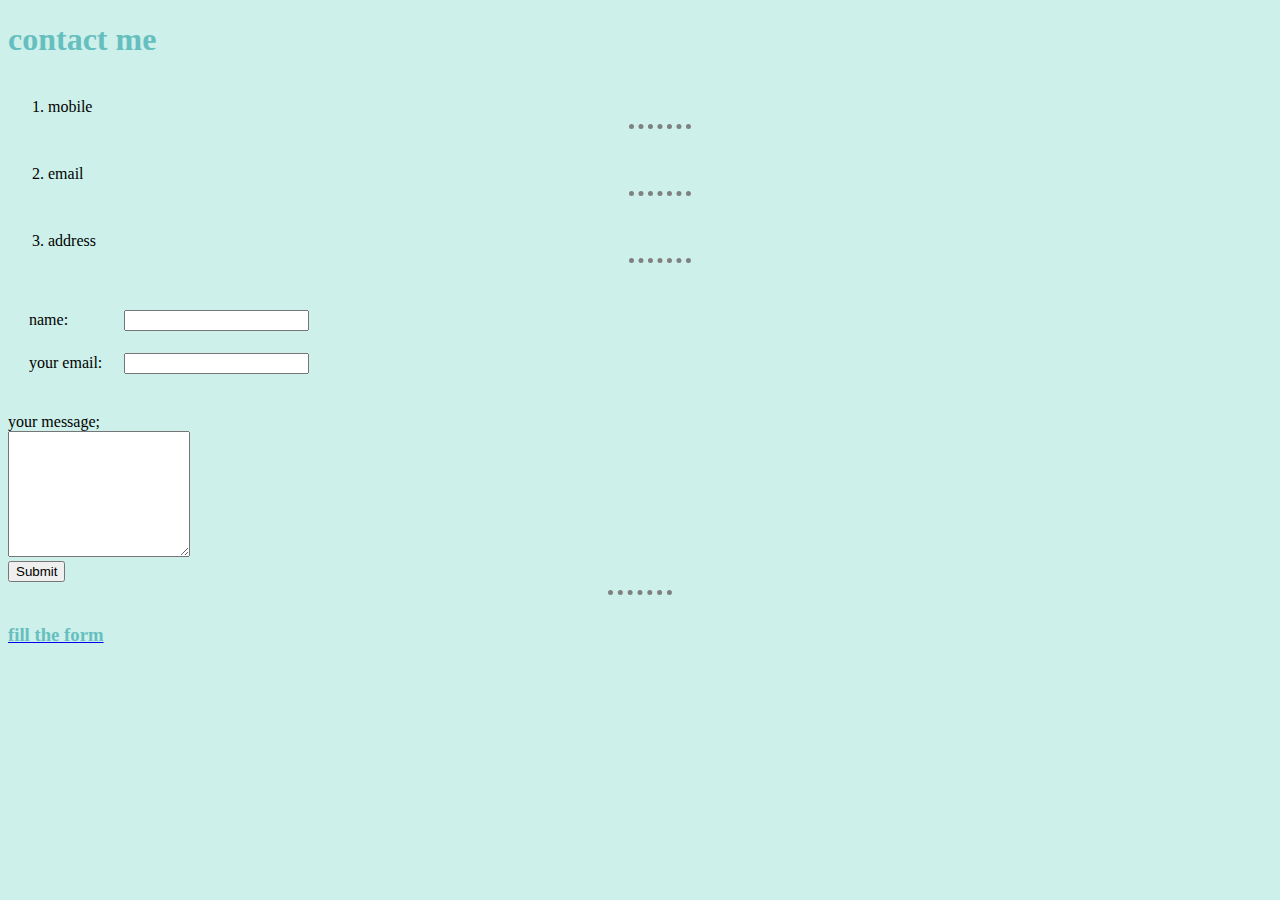
<file: contacts.html>
<!DOCTYPE html>
<html lang="en" dir="ltr">

<head>
  <meta charset="utf-8">
  <title>contact me </title>
  <link rel="stylesheet" href="css/styles.css">
</head>

<body >
  <h1>contact me </h1>
  <ol>
    <br>
    <li>mobile</li>
    <hr>
    <br>
    <li>email</li>
    <hr>
    <br>
    <li>address</li>
    <hr>
  </ol>
  <form  action="thankyou.html" method="post" enctype="text/plain">
<table cellspacing=20>
  <tr>
    <td><label for="" > name: </label></td>
    <td>
    <input type="text" name="your name " value=""></td>
  </tr>
  <tr>
    <td><label for="">your email:</label></td>
    <td><input type="email" name="your email" value=""></td>
  </tr>
</table>

    <br>
    <label>your message;</label>
    <br>
    <textarea name="your message" rows="8" cols="20"></textarea>
    <br><input type="submit"  >
    <hr>

  </form>
<a href=inputs.html><h3>fill the form</h3></a>

</html>
</file>
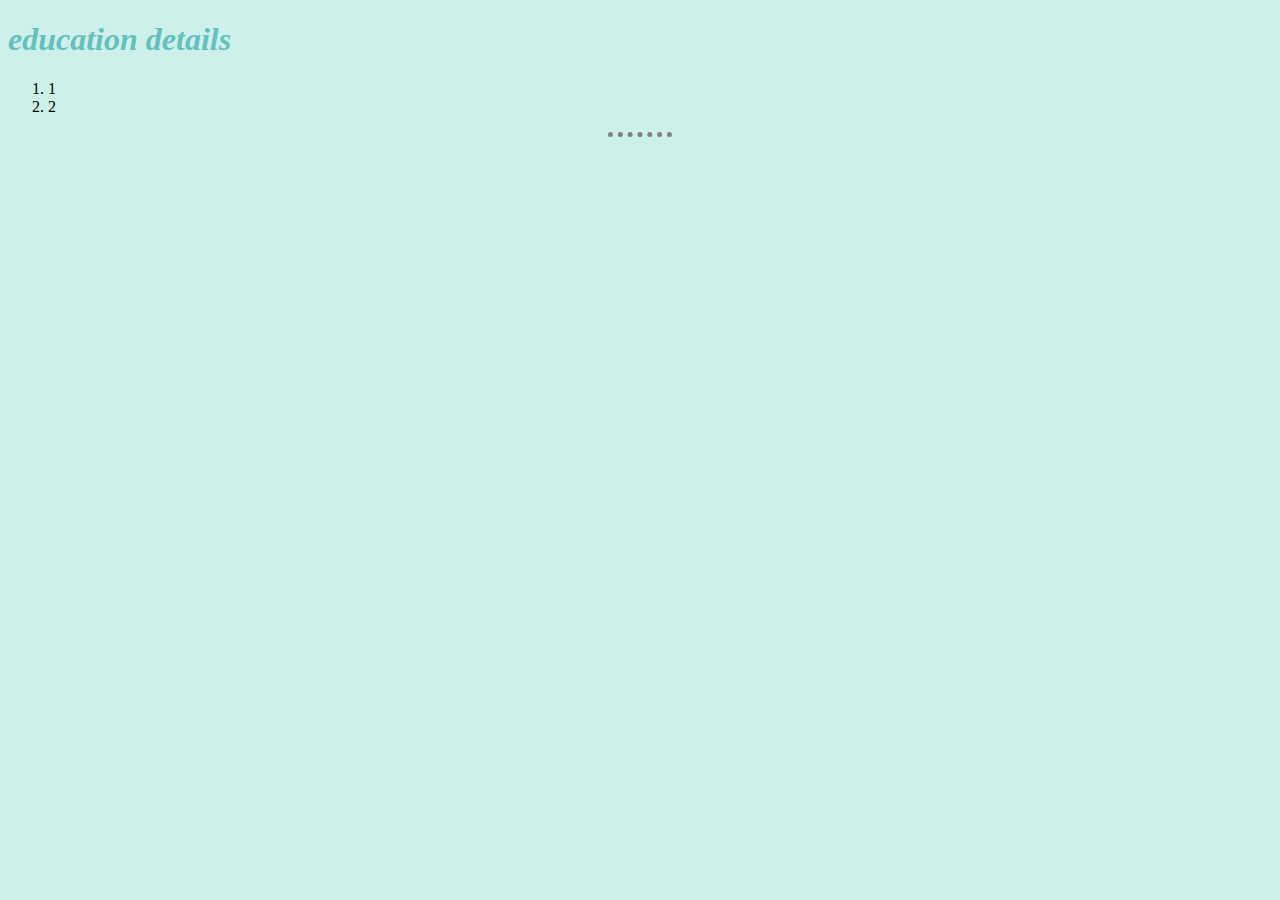
<file: education.html>
<!DOCTYPE html>
<html lang="en" dir="ltr">
  <head>
    <meta charset="utf-8">
    <title>education</title>
    <link rel="stylesheet" href="css/styles.css">
  </head>
  <body>
    <h1><em><strong>education details </strong></em></h1>
    <ol>
      <li>1</li>
      <li>2</li>
    </ol>
    <hr  >

  </body>
</html>
</file>
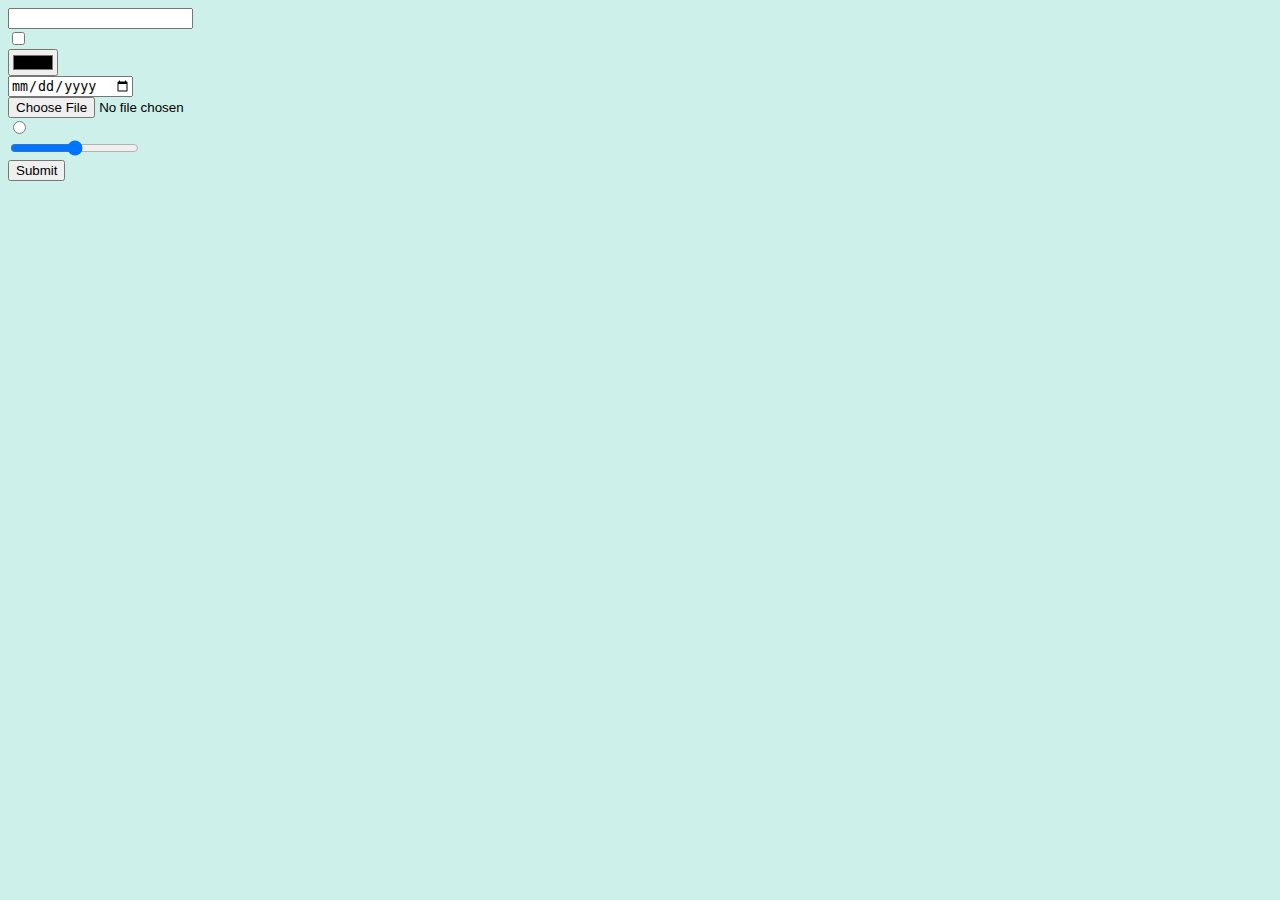
<file: inputs.html>
<!DOCTYPE html>
<html lang="en" dir="ltr">

<head>
  <meta charset="utf-8">
  <title>html inputs</title>
  <link rel="stylesheet" href="css/styles.css">
</head>

<body>
  <form class="" action="index.html" method="post">

    <input type="text">
    <br>
    <input type="checkbox">
    <br>
    <input type="color">
    <br>
    <input type="date">

    <br> <input type="file">
    <br><input type="radio">
    <br><input type="range">
    <br><input type="submit">
  </form>
</body>

</html>
</file>
<file: css/styles.css>
body {
  background-color: #CDF0EA
}

hr {
  border-style: none;
  border-top-style: dotted;
border-width: 5px;
    width:5%;
    height: 10px;
    border-color: grey;
}
h1,h3{
color: #66bfbf;
}
</file>
